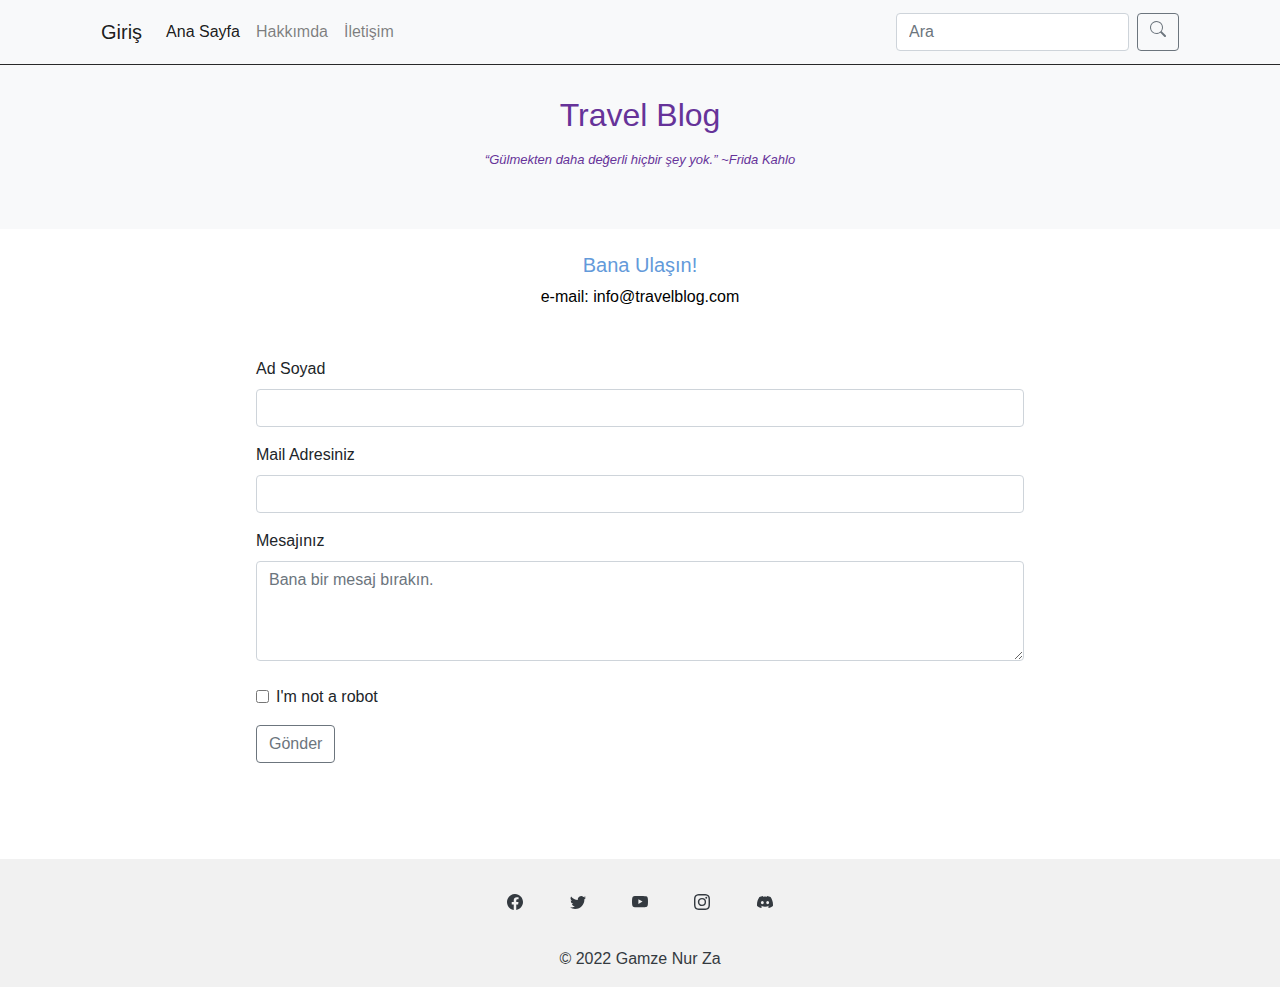
<file: contact.html>
<!DOCTYPE html>
<html lang="tr">
<head>
    <!-- Required meta tags -->
    <meta charset="UTF-8">
    <meta http-equiv="X-UA-Compatible" content="IE=edge">
    <meta name="viewport" content="width=device-width, initial-scale=1.0, shrink-to-fit=no">
    <title>İletişim | Travel Blog</title>

    <link rel="stylesheet" href="style.css">

    <!-- Bootstrap CSS -->
    <link rel="stylesheet" href="https://cdn.jsdelivr.net/npm/bootstrap@4.0.0/dist/css/bootstrap.min.css" integrity="sha384-Gn5384xqQ1aoWXA+058RXPxPg6fy4IWvTNh0E263XmFcJlSAwiGgFAW/dAiS6JXm" crossorigin="anonymous">

    <link rel="icon" href="/hi-kod-proje/img/hurricane.svg">
              
</head>
<body>

    <!-- Navbar Start -->
    <div class="py-1 fixed-top bg-light border-bottom-dark">
      <div class="container">
        <nav class="navbar navbar-expand-lg navbar-light ">
          <a class="navbar-brand" href="index.html">Giriş</a>
          <button class="navbar-toggler" type="button" data-toggle="collapse" data-target="#navbarTogglerDemo02" aria-controls="navbarTogglerDemo02" aria-expanded="false" aria-label="Toggle navigation">
            <span class="navbar-toggler-icon"></span>
          </button>
        
          <div class="collapse navbar-collapse" id="navbarTogglerDemo02">
            <ul class="navbar-nav mr-auto mt-lg-0">
              <li class="nav-item active">
                <a class="nav-link" href="home-page.html">Ana Sayfa <span class="sr-only">(current)</span></a>
              </li>
              <li class="nav-item">
                <a class="nav-link" href="about-us.html">Hakkımda</a>
              </li>
              <li class="nav-item">
                <a class="nav-link" href="contact.html">İletişim</a>
              </li>
            </ul>
            <form class="form-inline my-2 my-lg-0">
              <input class="form-control mr-sm-2" type="search" placeholder="Ara">
              <button class="btn btn-outline-secondary my-2 my-sm-0" type="submit">
                  <svg xmlns="http://www.w3.org/2000/svg" width="16" height="16" fill="currentColor" class="bi bi-search" viewBox="0 0 16 16">
                      <path d="M11.742 10.344a6.5 6.5 0 1 0-1.397 1.398h-.001c.03.04.062.078.098.115l3.85 3.85a1 1 0 0 0 1.415-1.414l-3.85-3.85a1.007 1.007 0 0 0-.115-.1zM12 6.5a5.5 5.5 0 1 1-11 0 5.5 5.5 0 0 1 11 0z"/>
                    </svg><i class="bi bi-search"></i>
              </button>
            </form>
          </div>
        </nav>
      </div>
    </div>
    <!-- Navbar End -->
    <div class="bg-light py-5 mt-5">
      <div class="container">
        <h2 style="color:rebeccapurple">Travel Blog<br><span style="font-size: small; font-style: italic;">“Gülmekten daha değerli hiçbir şey yok.” ~Frida Kahlo</span></h2>
      </div>
    </div>

    <br>

    <h5 style="color:rgb(99, 154, 218); text-align: center;">Bana Ulaşın!</h5>
    <div align="center">
        <a style="color: black" href="mailto: info@travelblog.com"> e-mail: info@travelblog.com</a>
    </div>
    <br><br>

    <!-- Form Start -->
    <form style="padding-inline: 20%;">
        <div class="mb-3">
          <label for="exampleInputFullName1" class="form-label">Ad Soyad</label>
          <input type="fullname" class="form-control" id="exampleInputFullName1">
        </div>
        <div class="mb-3">
          <label for="exampleInputEmail1" class="form-label">Mail Adresiniz</label>
          <input type="email" class="form-control" id="exampleInputEmail1" aria-describedby="emailHelp">
          <div id="emailHelp" class="form-text"></div>
        </div>
        <div class="form-floating">
            <label for="floatingTextarea2">Mesajınız</label>
            <textarea class="form-control" placeholder="Bana bir mesaj bırakın." id="floatingTextarea2" style="height: 100px"></textarea>
        </div>
        <br>
        <div class="mb-3 form-check">
          <input type="checkbox" class="form-check-input" id="exampleCheck1">
          <label class="form-check-label" for="exampleCheck1">I'm not a robot</label>
        </div>
        <button class="btn btn-outline-secondary my-2 my-sm-0" type="submit">Gönder</button>
    </form>
    <!-- Form End -->

    <br><br><br><br>
    <!-- Footer Start-->
    <footer class="text-center text-white" style="background-color: #f1f1f1;">
        <!-- Grid container -->
        <div class="container pt-3">
          <!-- Section: Social media -->
          <section class="">
            <!-- Facebook -->
            <a
              class="btn btn-link btn-floating btn-lg text-dark m-1"
              href="https://www.facebook.com/"
              role="button"
              data-mdb-ripple-color="dark"
              ><svg xmlns="http://www.w3.org/2000/svg" width="16" height="16" fill="currentColor" class="bi bi-facebook" viewBox="0 0 16 16">
                <path d="M16 8.049c0-4.446-3.582-8.05-8-8.05C3.58 0-.002 3.603-.002 8.05c0 4.017 2.926 7.347 6.75 7.951v-5.625h-2.03V8.05H6.75V6.275c0-2.017 1.195-3.131 3.022-3.131.876 0 1.791.157 1.791.157v1.98h-1.009c-.993 0-1.303.621-1.303 1.258v1.51h2.218l-.354 2.326H9.25V16c3.824-.604 6.75-3.934 6.75-7.951z"/>
              </svg><i class="bi bi-facebook"></i>
            </a>
      
            <!-- Twitter -->
            <a
              class="btn btn-link btn-floating btn-lg text-dark m-1"
              href="https://twitter.com/"
              role="button"
              data-mdb-ripple-color="dark"
              ><svg xmlns="http://www.w3.org/2000/svg" width="16" height="16" fill="currentColor" class="bi bi-twitter" viewBox="0 0 16 16">
                <path d="M5.026 15c6.038 0 9.341-5.003 9.341-9.334 0-.14 0-.282-.006-.422A6.685 6.685 0 0 0 16 3.542a6.658 6.658 0 0 1-1.889.518 3.301 3.301 0 0 0 1.447-1.817 6.533 6.533 0 0 1-2.087.793A3.286 3.286 0 0 0 7.875 6.03a9.325 9.325 0 0 1-6.767-3.429 3.289 3.289 0 0 0 1.018 4.382A3.323 3.323 0 0 1 .64 6.575v.045a3.288 3.288 0 0 0 2.632 3.218 3.203 3.203 0 0 1-.865.115 3.23 3.23 0 0 1-.614-.057 3.283 3.283 0 0 0 3.067 2.277A6.588 6.588 0 0 1 .78 13.58a6.32 6.32 0 0 1-.78-.045A9.344 9.344 0 0 0 5.026 15z"/>
              </svg><i class="bi bi-twitter"></i>
            </a>
      
            <!-- YouTube -->
            <a
              class="btn btn-link btn-floating btn-lg text-dark m-1"
              href="https://www.youtube.com/"
              role="button"
              data-mdb-ripple-color="dark"
              ><svg xmlns="http://www.w3.org/2000/svg" width="16" height="16" fill="currentColor" class="bi bi-youtube" viewBox="0 0 16 16">
                <path d="M8.051 1.999h.089c.822.003 4.987.033 6.11.335a2.01 2.01 0 0 1 1.415 1.42c.101.38.172.883.22 1.402l.01.104.022.26.008.104c.065.914.073 1.77.074 1.957v.075c-.001.194-.01 1.108-.082 2.06l-.008.105-.009.104c-.05.572-.124 1.14-.235 1.558a2.007 2.007 0 0 1-1.415 1.42c-1.16.312-5.569.334-6.18.335h-.142c-.309 0-1.587-.006-2.927-.052l-.17-.006-.087-.004-.171-.007-.171-.007c-1.11-.049-2.167-.128-2.654-.26a2.007 2.007 0 0 1-1.415-1.419c-.111-.417-.185-.986-.235-1.558L.09 9.82l-.008-.104A31.4 31.4 0 0 1 0 7.68v-.123c.002-.215.01-.958.064-1.778l.007-.103.003-.052.008-.104.022-.26.01-.104c.048-.519.119-1.023.22-1.402a2.007 2.007 0 0 1 1.415-1.42c.487-.13 1.544-.21 2.654-.26l.17-.007.172-.006.086-.003.171-.007A99.788 99.788 0 0 1 7.858 2h.193zM6.4 5.209v4.818l4.157-2.408L6.4 5.209z"/>
              </svg><i class="bi bi-youtube"></i>
            </a>
      
            <!-- Instagram -->
            <a
              class="btn btn-link btn-floating btn-lg text-dark m-1"
              href="https://www.instagram.com/"
              role="button"
              data-mdb-ripple-color="dark"
              ><svg xmlns="http://www.w3.org/2000/svg" width="16" height="16" fill="currentColor" class="bi bi-instagram" viewBox="0 0 16 16">
                <path d="M8 0C5.829 0 5.556.01 4.703.048 3.85.088 3.269.222 2.76.42a3.917 3.917 0 0 0-1.417.923A3.927 3.927 0 0 0 .42 2.76C.222 3.268.087 3.85.048 4.7.01 5.555 0 5.827 0 8.001c0 2.172.01 2.444.048 3.297.04.852.174 1.433.372 1.942.205.526.478.972.923 1.417.444.445.89.719 1.416.923.51.198 1.09.333 1.942.372C5.555 15.99 5.827 16 8 16s2.444-.01 3.298-.048c.851-.04 1.434-.174 1.943-.372a3.916 3.916 0 0 0 1.416-.923c.445-.445.718-.891.923-1.417.197-.509.332-1.09.372-1.942C15.99 10.445 16 10.173 16 8s-.01-2.445-.048-3.299c-.04-.851-.175-1.433-.372-1.941a3.926 3.926 0 0 0-.923-1.417A3.911 3.911 0 0 0 13.24.42c-.51-.198-1.092-.333-1.943-.372C10.443.01 10.172 0 7.998 0h.003zm-.717 1.442h.718c2.136 0 2.389.007 3.232.046.78.035 1.204.166 1.486.275.373.145.64.319.92.599.28.28.453.546.598.92.11.281.24.705.275 1.485.039.843.047 1.096.047 3.231s-.008 2.389-.047 3.232c-.035.78-.166 1.203-.275 1.485a2.47 2.47 0 0 1-.599.919c-.28.28-.546.453-.92.598-.28.11-.704.24-1.485.276-.843.038-1.096.047-3.232.047s-2.39-.009-3.233-.047c-.78-.036-1.203-.166-1.485-.276a2.478 2.478 0 0 1-.92-.598 2.48 2.48 0 0 1-.6-.92c-.109-.281-.24-.705-.275-1.485-.038-.843-.046-1.096-.046-3.233 0-2.136.008-2.388.046-3.231.036-.78.166-1.204.276-1.486.145-.373.319-.64.599-.92.28-.28.546-.453.92-.598.282-.11.705-.24 1.485-.276.738-.034 1.024-.044 2.515-.045v.002zm4.988 1.328a.96.96 0 1 0 0 1.92.96.96 0 0 0 0-1.92zm-4.27 1.122a4.109 4.109 0 1 0 0 8.217 4.109 4.109 0 0 0 0-8.217zm0 1.441a2.667 2.667 0 1 1 0 5.334 2.667 2.667 0 0 1 0-5.334z"/>
              </svg><i class="bi bi-instagram"></i>
            </a>
      
            <!-- Discord -->
            <a
              class="btn btn-link btn-floating btn-lg text-dark m-1"
              href="https://discord.com/"
              role="button"
              data-mdb-ripple-color="dark"
              ><svg xmlns="http://www.w3.org/2000/svg" width="16" height="16" fill="currentColor" class="bi bi-discord" viewBox="0 0 16 16">
                <path d="M13.545 2.907a13.227 13.227 0 0 0-3.257-1.011.05.05 0 0 0-.052.025c-.141.25-.297.577-.406.833a12.19 12.19 0 0 0-3.658 0 8.258 8.258 0 0 0-.412-.833.051.051 0 0 0-.052-.025c-1.125.194-2.22.534-3.257 1.011a.041.041 0 0 0-.021.018C.356 6.024-.213 9.047.066 12.032c.001.014.01.028.021.037a13.276 13.276 0 0 0 3.995 2.02.05.05 0 0 0 .056-.019c.308-.42.582-.863.818-1.329a.05.05 0 0 0-.01-.059.051.051 0 0 0-.018-.011 8.875 8.875 0 0 1-1.248-.595.05.05 0 0 1-.02-.066.051.051 0 0 1 .015-.019c.084-.063.168-.129.248-.195a.05.05 0 0 1 .051-.007c2.619 1.196 5.454 1.196 8.041 0a.052.052 0 0 1 .053.007c.08.066.164.132.248.195a.051.051 0 0 1-.004.085 8.254 8.254 0 0 1-1.249.594.05.05 0 0 0-.03.03.052.052 0 0 0 .003.041c.24.465.515.909.817 1.329a.05.05 0 0 0 .056.019 13.235 13.235 0 0 0 4.001-2.02.049.049 0 0 0 .021-.037c.334-3.451-.559-6.449-2.366-9.106a.034.034 0 0 0-.02-.019Zm-8.198 7.307c-.789 0-1.438-.724-1.438-1.612 0-.889.637-1.613 1.438-1.613.807 0 1.45.73 1.438 1.613 0 .888-.637 1.612-1.438 1.612Zm5.316 0c-.788 0-1.438-.724-1.438-1.612 0-.889.637-1.613 1.438-1.613.807 0 1.451.73 1.438 1.613 0 .888-.631 1.612-1.438 1.612Z"/>
              </svg><i class="bi bi-discord"></i></i>
            </a>
          </section>
          <!-- Section: Social media -->
        </div>
        <!-- Grid container -->
      
        <!-- Copyright -->
        <div class="text-center text-dark p-3">
          © 2022 Gamze Nur Za
        </div>
        <!-- Copyright -->
    </footer>
    <!-- Footer End -->

    <script src="script.js"></script>
    <!-- Optional JavaScript -->
    <!-- jQuery first, then Popper.js, then Bootstrap JS -->
    <script src="https://code.jquery.com/jquery-3.2.1.slim.min.js" integrity="sha384-KJ3o2DKtIkvYIK3UENzmM7KCkRr/rE9/Qpg6aAZGJwFDMVNA/GpGFF93hXpG5KkN" crossorigin="anonymous"></script>
    <script src="https://cdn.jsdelivr.net/npm/popper.js@1.12.9/dist/umd/popper.min.js" integrity="sha384-ApNbgh9B+Y1QKtv3Rn7W3mgPxhU9K/ScQsAP7hUibX39j7fakFPskvXusvfa0b4Q" crossorigin="anonymous"></script>
    <script src="https://cdn.jsdelivr.net/npm/bootstrap@4.0.0/dist/js/bootstrap.min.js" integrity="sha384-JZR6Spejh4U02d8jOt6vLEHfe/JQGiRRSQQxSfFWpi1MquVdAyjUar5+76PVCmYl" crossorigin="anonymous"></script>
</body>
</html>
</file>
<file: style.css>
body {
    font-family: Verdana, Geneva, Tahoma, sans-serif;
}

#circle {
    display: flex;
    justify-content: center;
    align-items: center;
    border: 7px solid #dddddd;
    height: 250px;
    width: 250px;
    background-color: rebeccapurple;
    border-radius: 50%;
    font-size: 1.5rem;
    color: white;
    cursor: pointer;
    transition: cubic-bezier(0.075, 0.82, 0.165, 1) 5s;
}

.hover{
    transform: scale(4);
}

.border-bottom-dark {
    border-bottom: 1px solid rgba(41, 41, 41, 1);
}

h2 {
    text-align: center;
}

p {
    text-align: left;
}
</file>
